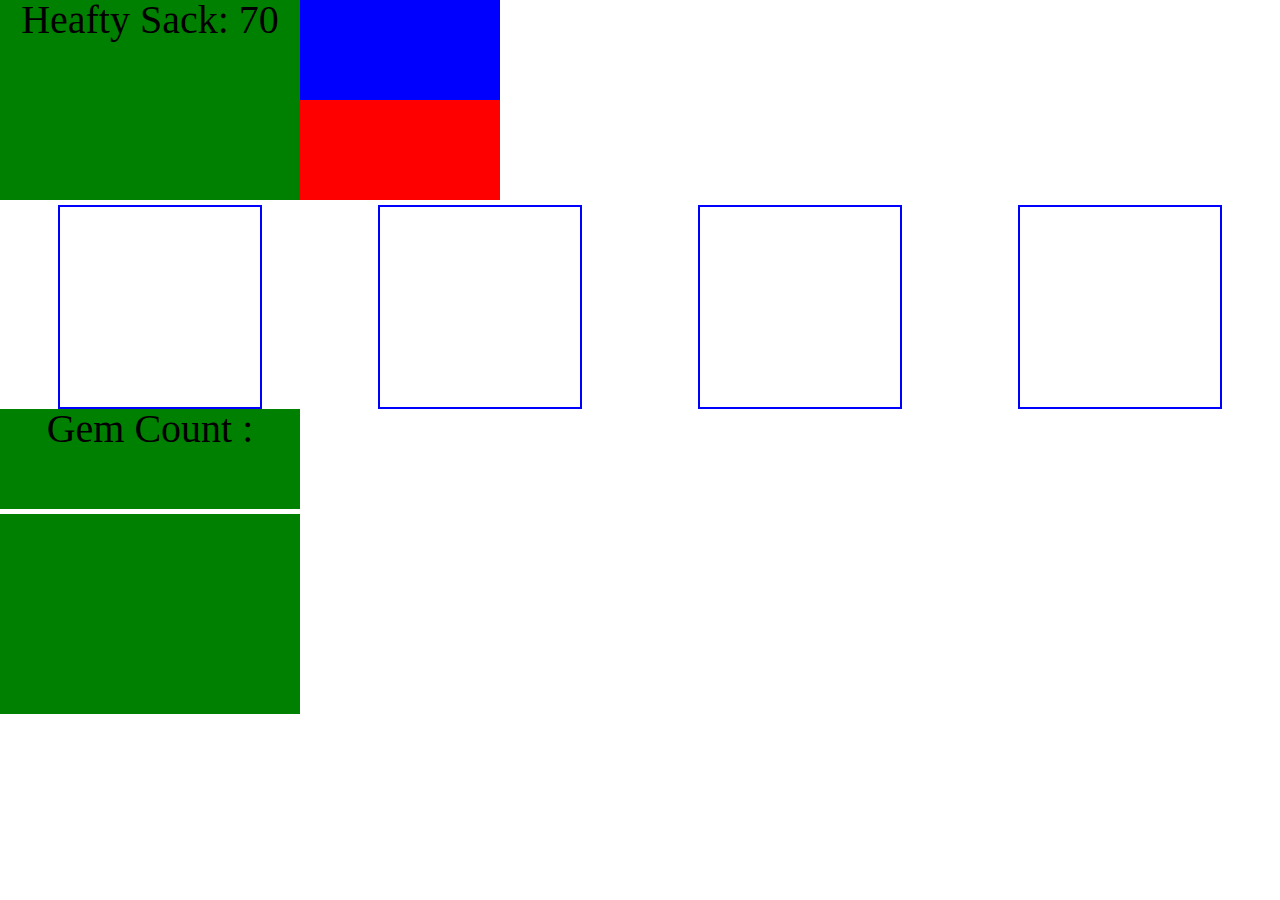
<file: index.html>
<!DOCTYPE html>
<html>
<head>
    <meta charset="utf-8" />
    <meta http-equiv="X-UA-Compatible" content="IE=edge">
    <title>Crystal Collector</title>
    <meta name="viewport" content="width=device-width, initial-scale=1">
    <link rel="stylesheet" href="assets/css/reset.css" />
    <link rel="stylesheet" href="https://stackpath.bootstrapcdn.com/bootstrap/4.1.3/css/bootstrap.min.css" integrity="sha384-MCw98/SFnGE8fJT3GXwEOngsV7Zt27NXFoaoApmYm81iuXoPkFOJwJ8ERdknLPMO" crossorigin="anonymous">
    <link rel="stylesheet" type="text/css" media="screen" href="assets/css/style.css" />
    <script src="https://ajax.googleapis.com/ajax/libs/jquery/3.3.1/jquery.min.js"></script>
</head>

<body>
    
    
    <div class="row">
        <div class="col-4">
            <div class="p">
                <p id="targetScore"></p>
                <div class="score">
                    <p id="wins"></p>
                    <p id="losses"></p>
                </div>
            </div>
        </div>
        <div class="col-8">

        </div>
    </div>    

    <div class="crystals"></div>

    <div class="gemCount">
            <h1>Gem Count :</h1>
            <p id="gemBag"></p>
        </div>
        
      </div>




    <script src="assets/javascript/game.js"></script>
</body>
</html>
</file>
<file: assets/css/style.css>
h1 {
    font-family: serif;
    background: green;
    width: 300px;
    height: 100px;
    margin-bottom: 5px;
    text-align: center;
}

.gemCount {
    display: flex;
    flex-direction: column;
    justify-content: space-around;
    font-size: 40px;
  
    font-family: serif;
}
.p {
    justify-content : flex-start;
    display: flex;
    align-items: center;
    margin: 0;
}

.crystals {
    justify-content: space-around;
    /* border: 5px solid green; */
    /* Use Flexbox to center crystals */
    display: flex;
    align-items: center;
}

.crystal {

    border: 2px solid blue;
    height: 200px;
    width: 200px;
}

#score {
    display: flex;
    flex-direction: column;
    
}
#wins {
    background: blue;
    height: 100px;
    width: 200px;
    margin: 0;
}

#losses {
    background: red;
    height: 100px;
    width: 200px;
    margin: 0;
    margin-bottom: 5px;
}

#targetScore {
    background: green;
    height: 200px;
    width: 300px;
    text-align: center;
    margin: 0;
    margin-bottom: 5px;
    font-size: 40px;
}

#gemBag {
    background: green;
    width: 300px;
    height: 200px;
    display: flex;
    justify-content: column;
    text-align: center;
}
</file>
